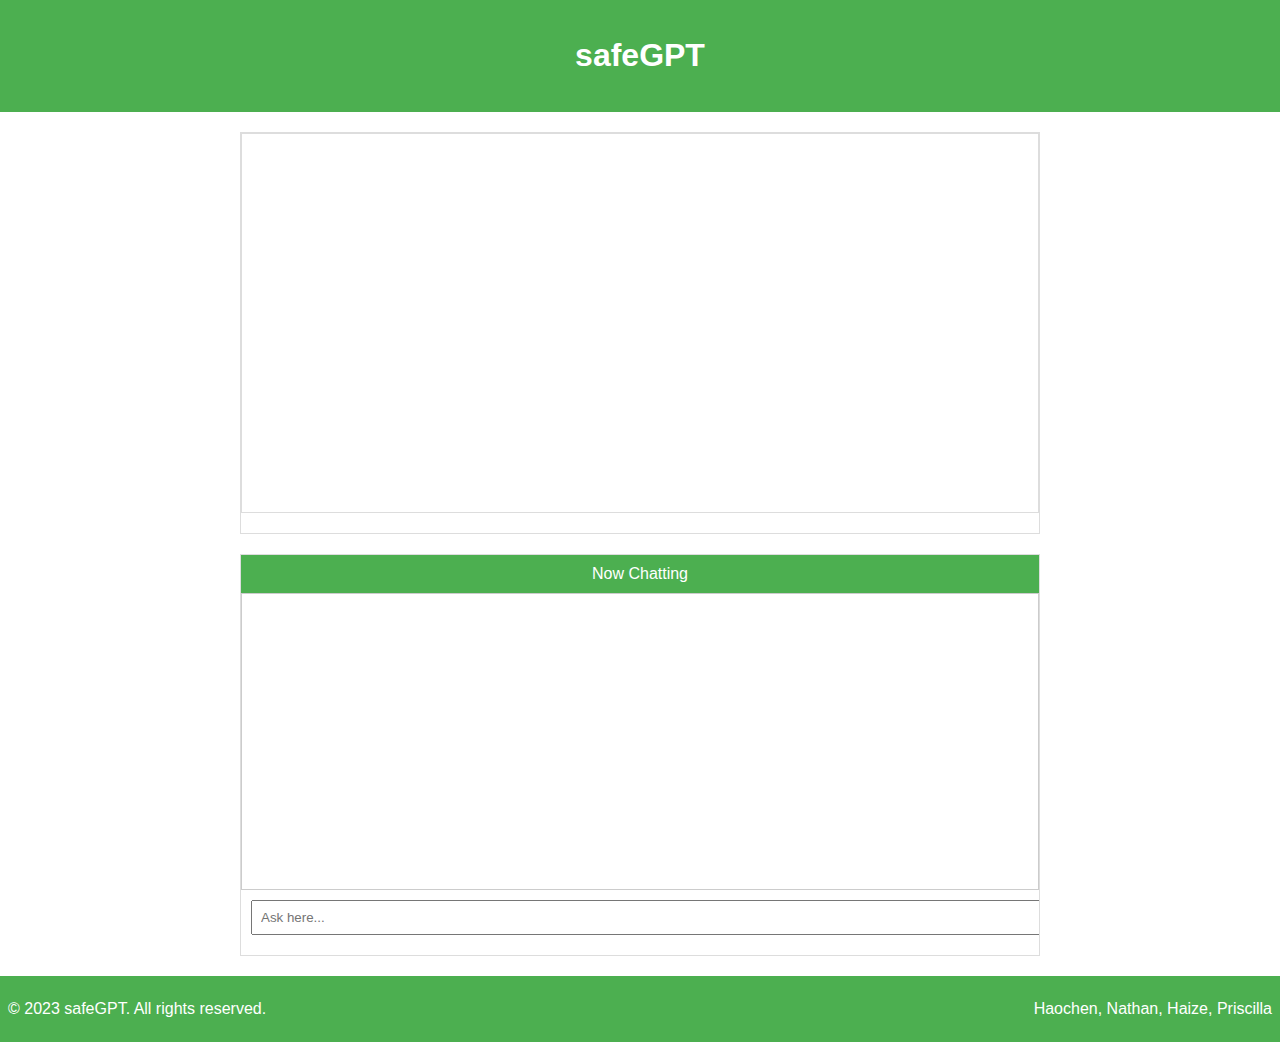
<file: index.html>
<!DOCTYPE html>
<html lang="en">

<head>
  <meta charset="UTF-8">
  <meta name="viewport" content="width=device-width, initial-scale=1.0">
  <title>safeGPT</title>
  <link rel="stylesheet" href="styles.css">
  <script src="https://api.tiles.mapbox.com/mapbox-gl-js/v2.14.1/mapbox-gl.js"></script>
  <link href="https://api.tiles.mapbox.com/mapbox-gl-js/v2.14.1/mapbox-gl.css" rel="stylesheet">
  <script src="https://api.mapbox.com/mapbox-gl-js/plugins/mapbox-gl-geocoder/v4.7.0/mapbox-gl-geocoder.min.js"></script>
  <script src="https://api.mapbox.com/mapbox-gl-js/plugins/mapbox-gl-directions/v4.1.0/mapbox-gl-directions.js"></script>
  <link rel="stylesheet" href="https://api.mapbox.com/mapbox-gl-js/plugins/mapbox-gl-geocoder/v4.7.0/mapbox-gl-geocoder.css" type="text/css">

</head>

<body>

  <header>
    <h1>safeGPT</h1>
  </header>

  <main>
    <!-- <section class="search">
      <label for="pointA">Point A:</label>
      <!-- Add a div for the Geocoder to attach to -->
      <!-- <div id="geocoder-pointA"></div>
      <input type="hidden" id="pointA">

      <label for="pointB">Point B:</label>
      <!-- Add a div for the Geocoder to attach to -->
      <!-- <div id="geocoder-pointB"></div>
      <input type="hidden" id="pointB"> -->

      <!-- <section>
        <button type="button" id="getDirectionsBtn" onclick="getDirections()"> Get Directions </button>
      </section>
    </section> -->

    <section class="map">
      <!-- Directly include map content -->
      <div id="map"></div>
      <script>
        mapboxgl.accessToken = 'pk.eyJ1IjoiY2lsbGFuZ3UiLCJhIjoiY2xwb253Mjd3MHJmcDJqbzl1YTZ0bmtzNyJ9.djwVHU7J_qf1wrGmc2U8mA';
        const map = new mapboxgl.Map({
          container: 'map',
          style: 'mapbox://styles/mapbox/streets-v12',
          center: [-122.4194, 37.7749],
          zoom: 10.7
        });

        /* don't change this!!! */
        // var markerA = new mapboxgl.Marker();
        // var markerB = new mapboxgl.Marker();
        /* don't change this!!! */

   // Create Mapbox Geocoding Control instances for pointA and pointB
   var geocoderPointA = new MapboxGeocoder({
      accessToken: mapboxgl.accessToken,
      mapboxgl: mapboxgl,
      marker: true, // Disable default marker
      placeholder: 'Enter starting point...'
   });

   var geocoderPointB = new MapboxGeocoder({
      accessToken: mapboxgl.accessToken,
      mapboxgl: mapboxgl,
      marker: true, // Disable default marker
      placeholder: 'Enter destination...'
   });

   // Append the Geocoders to the respective HTML elements
   document.getElementById('geocoder-pointA').appendChild(geocoderPointA.onAdd(map));
   document.getElementById('geocoder-pointB').appendChild(geocoderPointB.onAdd(map));

   // Event listeners for geocoding results
   geocoderPointA.on('result', function (result) {
      document.getElementById('pointA').value = JSON.stringify(result.result.geometry.coordinates);
   });

   geocoderPointB.on('result', function (result) {
      document.getElementById('pointB').value = JSON.stringify(result.result.geometry.coordinates);
   });

   var directions = new MapboxDirections({
    accessToken: mapboxgl.accessToken,
    unit: 'miles',
    profile: 'mapbox/driving-traffic'
  });

  map.addControl(directions, 'top-left');

  function getDirections() {
    var pointA = document.getElementById('geocoder-pointA').querySelector('.mapboxgl-ctrl-geocoder').value;
    var pointB = document.getElementById('geocoder-pointB').querySelector('.mapboxgl-ctrl-geocoder').value;

    // Use Mapbox Geocoding API to get the coordinates for Point A
    fetch(`https://api.mapbox.com/geocoding/v5/mapbox.places/${pointA}.json?access_token=${mapboxgl.accessToken}`)
      .then(response => response.json())
      .then(data => {
        console.log('Point A Geocoding Response:', data);

        // Check if the response contains any features
        if (data.features && data.features.length > 0) {
          const locationA = data.features[0].geometry.coordinates;
          console.log('Point A Coordinates:', locationA);

          // Use Mapbox Geocoding API to get the coordinates for Point B
          fetch(`https://api.mapbox.com/geocoding/v5/mapbox.places/${pointB}.json?access_token=${mapboxgl.accessToken}`)
            .then(response => response.json())
            .then(data => {
              console.log('Point B Geocoding Response:', data);

              // Check if the response contains any features
              if (data.features && data.features.length > 0) {
                const locationB = data.features[0].geometry.coordinates;
                console.log('Point B Coordinates:', locationB);

                // Create Mapbox Directions instance
                var directions = new MapboxDirections({
                  accessToken: mapboxgl.accessToken,
                  unit: 'miles',
                  profile: 'mapbox/driving-traffic'
                });

                // Set origin and destination for Mapbox Directions
                directions.setOrigin(locationA);
                directions.setDestination(locationB);

                // Add control to the map
                map.addControl(directions, 'top-left');
              } else {
                console.error('Error: No features found for Point B');
              }
            })
            .catch(error => console.error('Error getting Point B coordinates:', error));
        } else {
          console.error('Error: No features found for Point A');
        }
      })
      .catch(error => console.error('Error getting Point A coordinates:', error));
  }
map.on('load', function () {
  map.addSource('route', {
    type: 'geojson',
    data: {
      type: 'Feature',
      properties: {},
      geometry: {
        type: 'LineString',
        coordinates: []
      }
    }
  });

  map.addLayer({
    id: 'route',
    type: 'line',
    source: 'route',
    layout: {
      'line-join': 'round',
      'line-cap': 'round'
    },
    paint: {
      'line-color': '#3887be',
      'line-width': 5,
      'line-opacity': 0.75
    }
  });
});
      </script>
      <script>
        var directions = new MapboxDirections({
            accessToken: mapboxgl.accessToken,
            unit: 'miles',
            profile: 'mapbox/driving-traffic'
          });
        map.addControl(directions, 'top-left');
      </script>
    </section>

    <section class="chat-box">
      <header class="chatbox_header">Now Chatting</header>
      <div class="chatbox_middle">
          <!-- The middle section where results will be produced -->
      </div>
      <div class="chatbox_input">
          <input type="text" id="chatBox" placeholder="Ask here...">
      </div>
    </section>
  </main>

  <footer>
    <div class="copyright">
      <p>&copy; 2023 safeGPT. All rights reserved.</p>
    </div>

    <div class="name">
      <p>Haochen, Nathan, Haize, Priscilla</p>
    </div>
  </footer>

</body>

</html>
</file>
<file: styles.css>
body {
  font-family: Arial, sans-serif;
  margin: 0;
  padding: 0;
}

header {
  background-color: #4CAF50;
  color: white;
  text-align: center;
  padding: 1em;
}

main {
  max-width: 800px;
  margin: 20px auto;
}

#getDirectionsBtn {
  background-color: #3498db;
  color: #fff;
  padding: 15px 25px;
  font-size: 16px;
  margin-bottom: 40px;
  border: none;
  border-radius: 10px;
  cursor: pointer;
  transition: background-color 0.3s ease;
}

#getDirectionsBtn:hover {
  background-color: #2980b9;
}

.search {
  margin-bottom: 20px;
}

.mapboxgl-ctrl-geocoder {
  margin-top: 10px;
  max-width: 100%;
}

label {
  display: block;
  margin-bottom: 5px;
}

input {
  width: 100%;
  padding: 8px;
  margin-bottom: 10px;
}

.map, #map {
  height: 400px; /* Set an appropriate height for the map container */
  border: 1px solid #ddd; /* Optional: Add a border around the map */
  margin-bottom: 20px;
}

.chat-box {
  border: 1px solid #ddd;
  height: 400px; /* Set an appropriate height for the chat box container */
  overflow-y: auto; /* Enable vertical scrollbar if content exceeds the height */
}

footer {
  background-color: #4CAF50;
  color: white;
  text-align: left;
  padding: 0.5em;
  display: flex;
  justify-content: space-between;
}

.copyright {
  text-align: left;
}
.name {
  text-align: right;
}

/* chatbox css */
section {
  display: flex;
  flex-direction: column;
  height: 30vh;
  max-width: 900px;
  margin: auto;
}

.chatbox_header {
  background-color: #4CAF50;
  color: white;
  text-align: center;
  padding: 10px;
}

.chatbox_middle {
  flex: 1;
  border: 1px solid #ccc;
  padding: 10px;
  overflow-y: auto;
}

.chatbox_input {
  width: 100%;
  padding: 10px;
  box-sizing: border-box;
}
</file>
